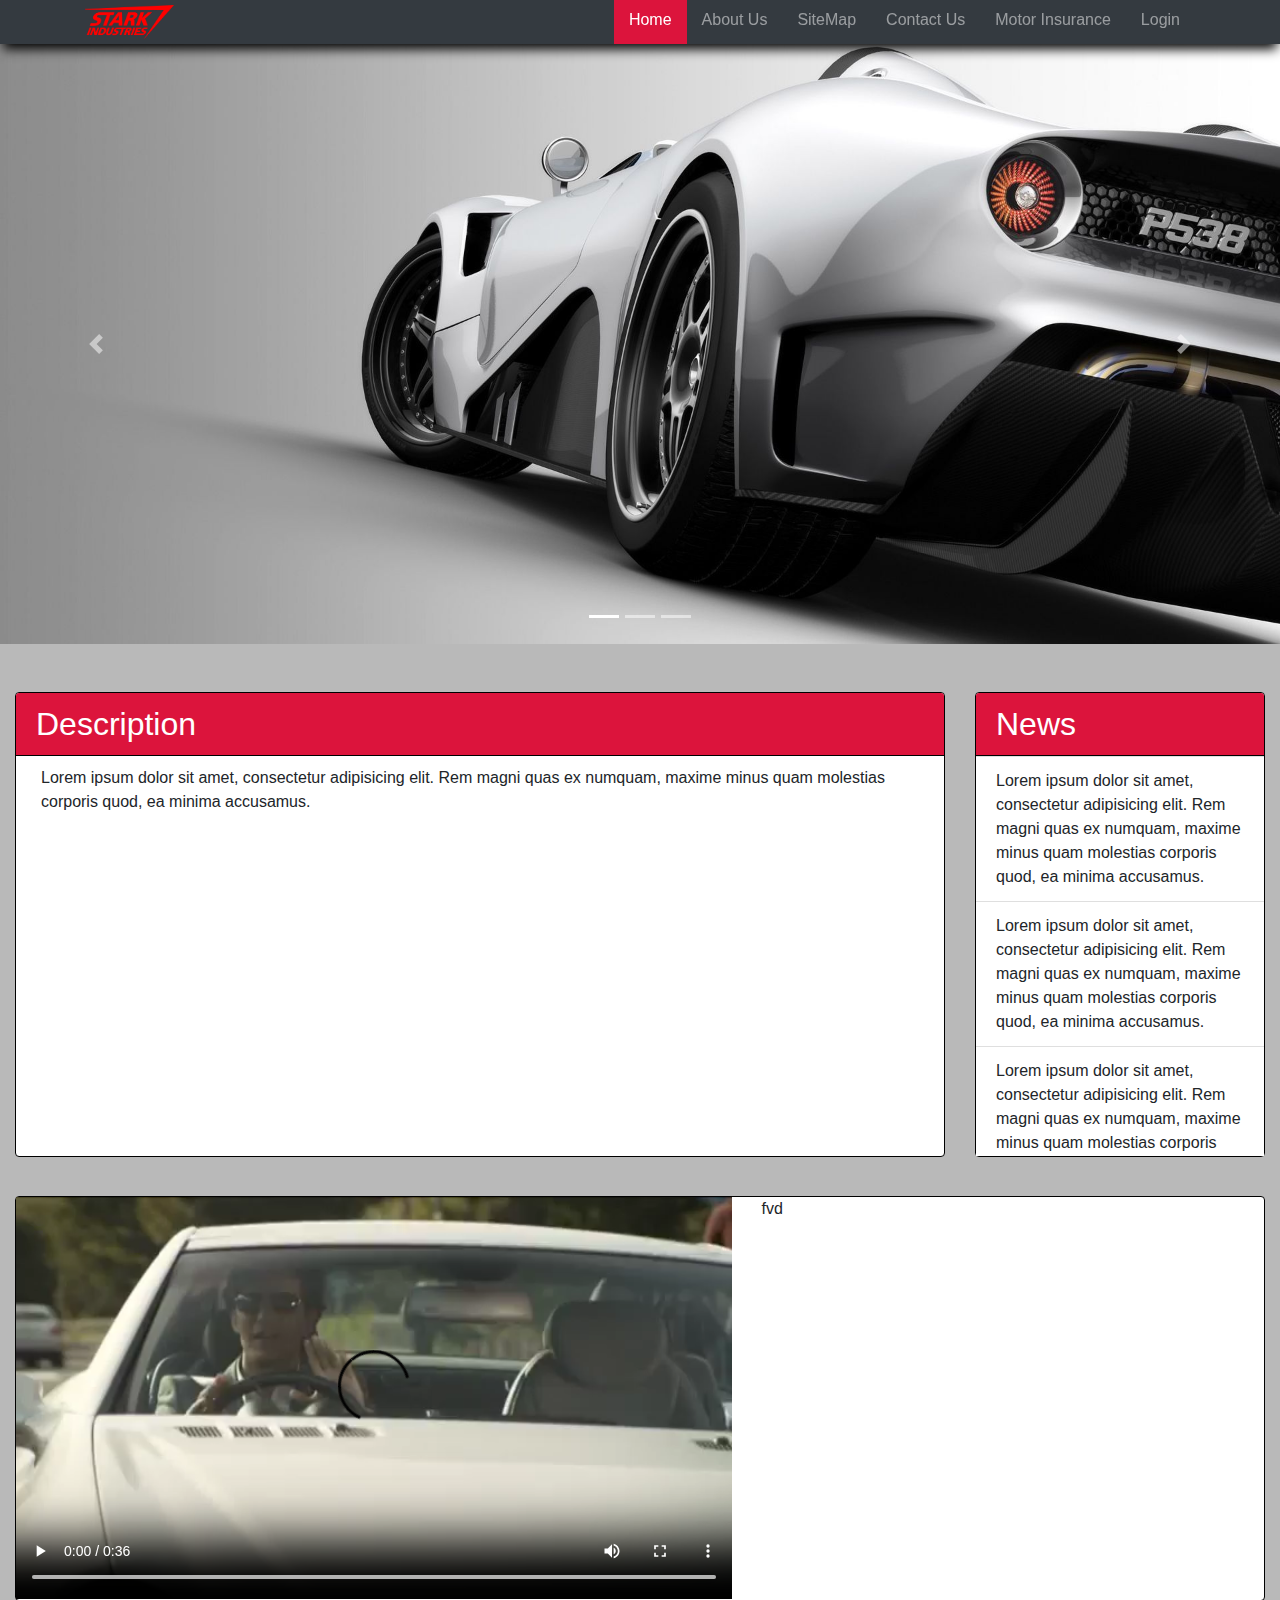
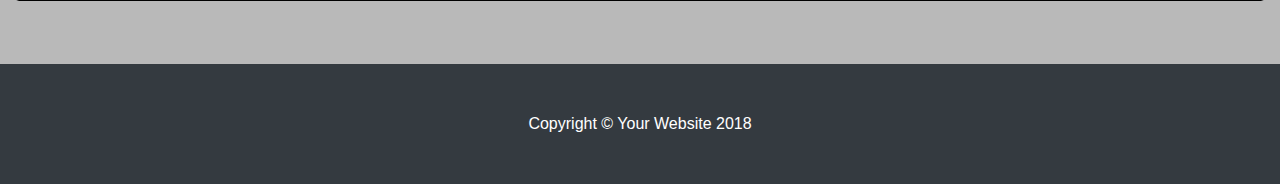
<file: beta/index.html>
<!DOCTYPE html>
<html lang="en">

<head>

    <meta charset="utf-8">
    <meta name="viewport" content="width=device-width, initial-scale=1, shrink-to-fit=no">
    <meta name="description" content="">
    <meta name="author" content="">

    <title>CInsure</title>
    <link rel="icon" type="image/ico" href="img/logo.png" />

    <!-- Bootstrap core CSS -->
    <link href="vendor/bootstrap/css/bootstrap.min.css" rel="stylesheet">

    <!-- Bootstrap core JavaScript -->
    <script src="vendor/jquery/jquery.min.js"></script>
    <script src="vendor/bootstrap/js/bootstrap.bundle.min.js"></script>

    <!-- Custom styles for this template -->
    <link href="css/half-slider.css" rel="stylesheet">
    <link href="css/style.css" rel="stylesheet">

    <link rel="stylesheet" href="https://cdnjs.cloudflare.com/ajax/libs/font-awesome/4.7.0/css/font-awesome.min.css">


</head>

<body>

    <!-- Navigation -->
    <nav class="navbar navbar-expand-lg navbar-dark bg-dark fixed-top">
        <div id="navht" class="container">
            <a class="navbar-brand" href="#">
                <img src="img/logo.png" /></a>
            <button class="navbar-toggler" type="button" data-toggle="collapse" data-target="#navbarResponsive" aria-controls="navbarResponsive" aria-expanded="false" aria-label="Toggle navigation">
                <span class="navbar-toggler-icon"></span>
            </button>
            <div id="navht2" class="collapse navbar-collapse" id="navbarResponsive">
                <ul id="navht3" class="navbar-nav ml-auto">
                    <li class="nav-item active">
                        <a class="nav-link" href="#">Home
                            <span class="sr-only">(current)</span>
                        </a>
                    </li>
                    <li class="nav-item">
                        <a class="nav-link" href="#">About Us</a>
                    </li>
                    <li class="nav-item">
                        <a class="nav-link" href="#">SiteMap</a>
                    </li>
                    <li class="nav-item">
                        <a class="nav-link" href="#">Contact Us</a>
                    </li>
                    <li class="nav-item">
                        <a class="nav-link" href="#">Motor Insurance</a>
                    </li>
                    <li class="nav-item">
                        <a class="nav-link" href="resources/login.html">Login</a>
                    </li>
                </ul>
            </div>
        </div>
    </nav>

    <header>
        <div id="carouselExampleIndicators" class="carousel slide" data-ride="carousel">
            <ol class="carousel-indicators">
                <li data-target="#carouselExampleIndicators" data-slide-to="0" class="active"></li>
                <li data-target="#carouselExampleIndicators" data-slide-to="1"></li>
                <li data-target="#carouselExampleIndicators" data-slide-to="2"></li>
            </ol>
            <div class="carousel-inner" role="listbox">
                <!-- Slide One - Set the background image for this slide in the line below -->
                <div class="carousel-item active" style="background-image: url('img/slider1.jpg')">
                    <div class="carousel-caption d-none d-md-block">

                    </div>
                </div>
                <!-- Slide Two - Set the background image for this slide in the line below -->
                <div class="carousel-item" style="background-image: url('img/slider2.jpg')">
                    <div class="carousel-caption d-none d-md-block">

                    </div>
                </div>
                <!-- Slide Three - Set the background image for this slide in the line below -->
                <div class="carousel-item" style="background-image: url('img/slider3.jpg')">
                    <div class="carousel-caption d-none d-md-block">

                    </div>
                </div>
            </div>
            <a class="carousel-control-prev" href="#carouselExampleIndicators" role="button" data-slide="prev">
                <span class="carousel-control-prev-icon" aria-hidden="true"></span>
                <span class="sr-only">Previous</span>
            </a>
            <a class="carousel-control-next" href="#carouselExampleIndicators" role="button" data-slide="next">
                <span class="carousel-control-next-icon" aria-hidden="true"></span>
                <span class="sr-only">Next</span>
            </a>
        </div>
    </header>

    <!-- Page Content -->
    <section id="content" class="py-4">
        <div class="container-fluid">

            <!-- Heading Row -->
            <div class="row my-4">
                <div class="col-md-9 space">
                    <div class="card h-100">
                        <div class="card-body">
                            <h2 class="card-header">Description</h2>
                            <p class="card-text">Lorem ipsum dolor sit amet, consectetur adipisicing elit. Rem magni quas ex numquam, maxime minus quam molestias corporis quod, ea minima accusamus.</p>
                        </div>

                    </div>
                </div>
                <!-- /.col-lg-8 -->
                <div class="col-md-3 space">
                    <div class="card h-100">
                        <div class="card-body">
                            <h2 class="card-header">News</h2>
                        </div>
                        <!-- List Group -->
                        <ul class="scroll list-group list-group-flush">
                            <li class="list-group-item">Lorem ipsum dolor sit amet, consectetur adipisicing elit. Rem magni quas ex numquam, maxime minus quam molestias corporis quod, ea minima accusamus.</li>
                            <li class="list-group-item">Lorem ipsum dolor sit amet, consectetur adipisicing elit. Rem magni quas ex numquam, maxime minus quam molestias corporis quod, ea minima accusamus.</li>
                            <li class="list-group-item">Lorem ipsum dolor sit amet, consectetur adipisicing elit. Rem magni quas ex numquam, maxime minus quam molestias corporis quod, ea minima accusamus.</li>
                            <li class="list-group-item">Good night!</li>
                        </ul>

                    </div>

                </div>
                <!-- /.col-md-4 -->
            </div>
            <!-- /.row -->


            <!-- Heading Row -->
            <div class="row my-4">
                <div class="col-md-12 space">


                    <div class="card h-100">
                        <div class="card-body" style="width:100%;">

                            <div class="row">
                                <div id="vid" class="col-md-7"><video width="100%" controls>
                                        <source src="vid/ad.mp4" type="video/mp4">
                                        <!--<source src="mov_bbb.ogg" type="video/ogg">-->
                                        Your browser does not support HTML5 video.
                                      </video></div>
                                <div class="col-md-5">fvd</div>
                            </div>





                        </div>
                    </div>

                </div>
                <!-- /.col-md-4 -->
            </div>
            <!-- /.row -->



        </div>
        <!-- /.container-fluid -->










    </section>

    <!-- Footer -->
    <footer class="py-5 bg-dark">
        <div class="container">
            <p class="m-0 text-center text-white">Copyright &copy; Your Website 2018</p>
        </div>
        <!-- /.container -->
    </footer>



</body>

</html>
</file>
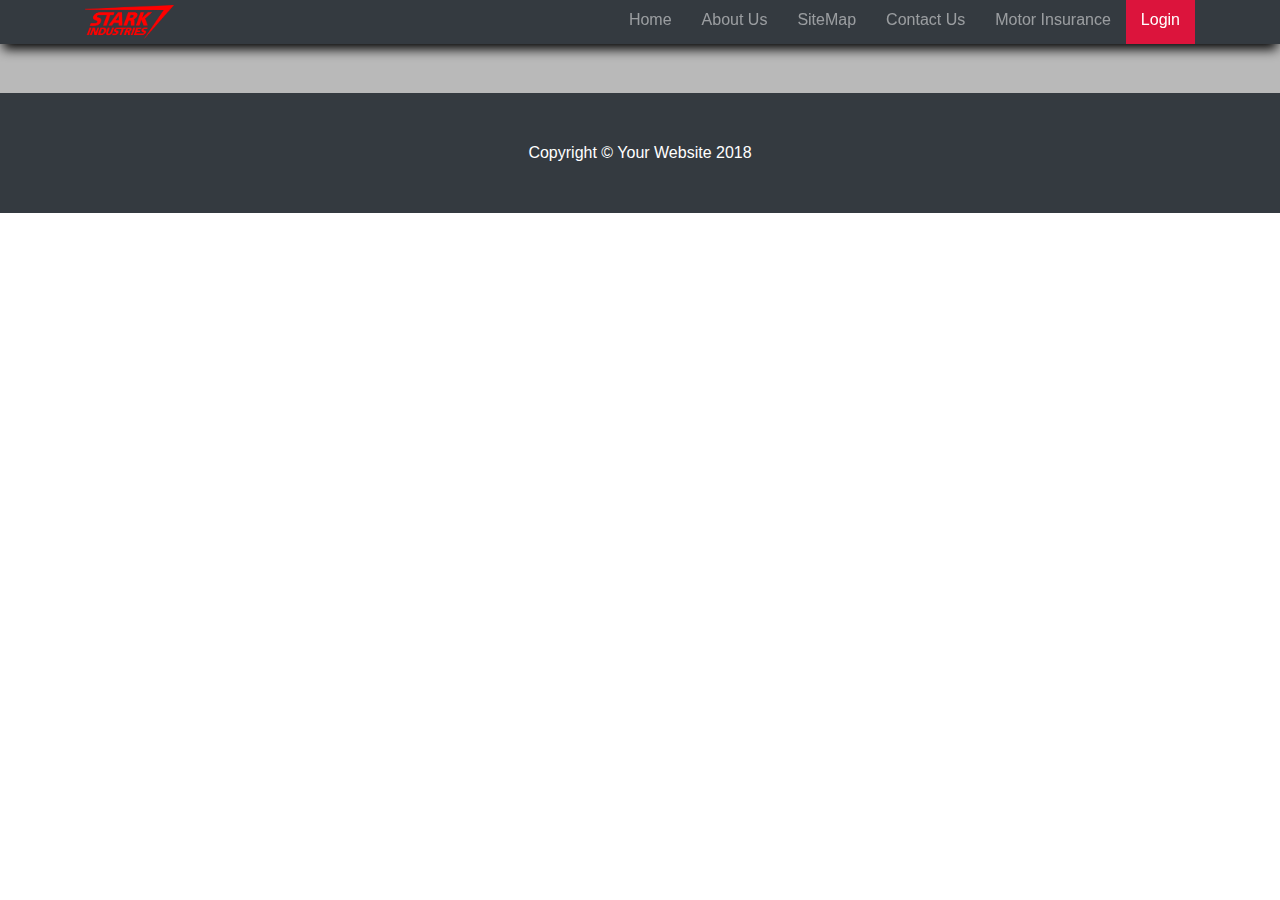
<file: beta/resources/login.html>
<!DOCTYPE html>
<html lang="en">

<head>

    <meta charset="utf-8">
    <meta name="viewport" content="width=device-width, initial-scale=1, shrink-to-fit=no">
    <meta name="description" content="">
    <meta name="author" content="">

    <title>CInsure</title>
    <link rel="icon" type="image/ico" href="../img/logo.png" />

    <!-- Bootstrap core CSS -->
    <link href="../vendor/bootstrap/css/bootstrap.min.css" rel="stylesheet">

    <!-- Bootstrap core JavaScript -->
    <script src="../vendor/jquery/jquery.min.js"></script>
    <script src="../vendor/bootstrap/js/bootstrap.bundle.min.js"></script>


    <!-- Custom styles for this template -->
    <link href="../css/half-slider.css" rel="stylesheet">
    <link href="../css/style.css" rel="stylesheet">


    <link rel="stylesheet" href="https://cdnjs.cloudflare.com/ajax/libs/font-awesome/4.7.0/css/font-awesome.min.css">


</head>

<body>

    <!-- Navigation -->
    <nav class="navbar navbar-expand-lg navbar-dark bg-dark fixed-top">
        <div id="navht" class="container">
            <a class="navbar-brand" href="#">
                <img src="../img/logo.png" /></a>
            <button class="navbar-toggler" type="button" data-toggle="collapse" data-target="#navbarResponsive" aria-controls="navbarResponsive" aria-expanded="false" aria-label="Toggle navigation">
                <span class="navbar-toggler-icon"></span>
            </button>
            <div id="navht2" class="collapse navbar-collapse" id="navbarResponsive">
                <ul id="navht3" class="navbar-nav ml-auto">
                    <li class="nav-item">
                        <a class="nav-link" href="#">Home
                            <span class="sr-only">(current)</span>
                        </a>
                    </li>
                    <li class="nav-item">
                        <a class="nav-link" href="#">About Us</a>
                    </li>
                    <li class="nav-item">
                        <a class="nav-link" href="#">SiteMap</a>
                    </li>
                    <li class="nav-item">
                        <a class="nav-link" href="#">Contact Us</a>
                    </li>
                    <li class="nav-item">
                        <a class="nav-link" href="#">Motor Insurance</a>
                    </li>
                    <li class="nav-item active">
                        <a class="nav-link" href="#">Login</a>
                    </li>
                </ul>
            </div>
        </div>
    </nav>



    <!-- Page Content -->
    <section id="content" class="py-4">
        <div class="container-fluid">

            <!-- <div class="login-form">
                <form method="post">
                    <h2 class="text-center">Log in</h2>
                    <div class="form-group">
                        <input type="text" class="form-control" placeholder="Username" required="required">
                    </div>
                    <div class="form-group">
                        <input type="password" class="form-control" placeholder="Password" required="required">
                    </div>
                    <div class="form-group">
                        <button type="submit" class="btn btn-primary btn-block">Log in</button>
                    </div>
                    <div class="clearfix">
                        <label class="pull-left checkbox-inline"><input type="checkbox"> Remember me</label>
                        <a href="#" class="pull-right">Forgot Password?</a>
                    </div>
                </form>
                <p class="text-center"><a href="#">Create an Account</a></p>
            </div> -->
            <div class="row">
                <div class="col-md-4"></div>
                <div class="col-md-4 ">






                </div>
            </div>
        </div>
        <!-- /.container-fluid -->




    </section>

    <!-- Footer -->
    <footer class="py-5 bg-dark">
        <div class="container">
            <p class="m-0 text-center text-white">Copyright &copy; Your Website 2018</p>
        </div>
        <!-- /.container -->
    </footer>



</body>

</html>
</file>
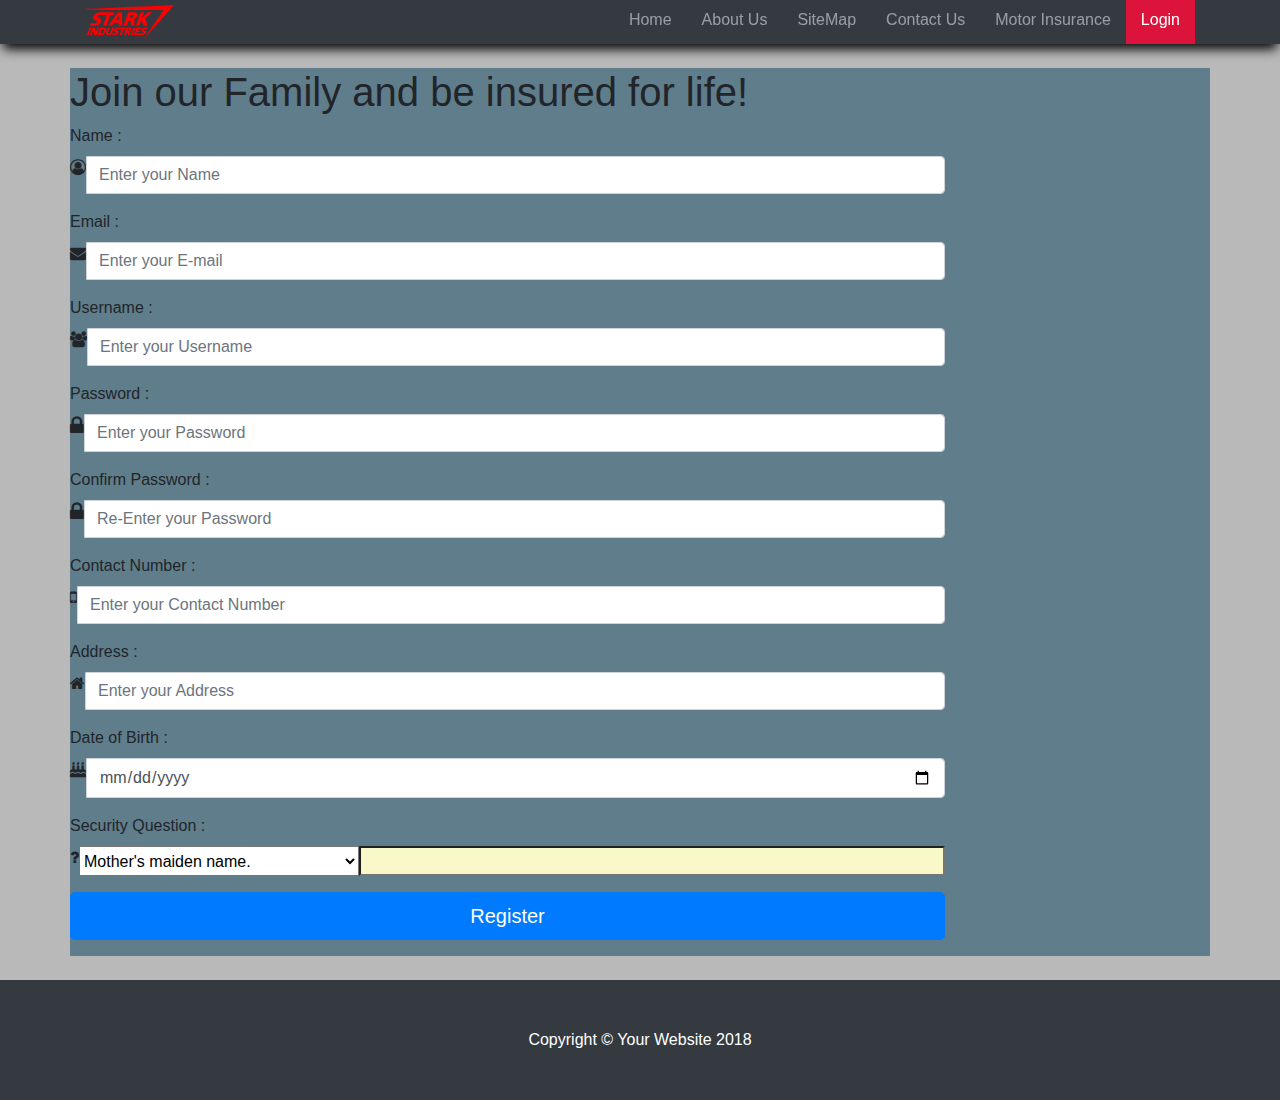
<file: beta/resources/register.html>
<!DOCTYPE html>
<html lang="en">

<head>

    <meta charset="utf-8">
    <meta name="viewport" content="width=device-width, initial-scale=1, shrink-to-fit=no">
    <meta name="description" content="">
    <meta name="author" content="">

    <title>CInsure</title>
    <link rel="icon" type="image/ico" href="../img/logo.png" />

    <!-- Bootstrap core CSS -->
    <link href="../vendor/bootstrap/css/bootstrap.min.css" rel="stylesheet">

    <!-- Bootstrap core JavaScript -->
    <script src="../vendor/jquery/jquery.min.js"></script>
    <script src="../vendor/bootstrap/js/bootstrap.bundle.min.js"></script>
    <script src="../js/register.js"></script>

    <!-- Custom styles for this template -->
    <link href="../css/half-slider.css" rel="stylesheet">
    <link href="../css/style.css" rel="stylesheet">

    <link rel="stylesheet" href="https://cdnjs.cloudflare.com/ajax/libs/font-awesome/4.7.0/css/font-awesome.min.css">


</head>

<body>

    <!-- Navigation -->
    <nav class="navbar navbar-expand-lg navbar-dark bg-dark fixed-top">
        <div id="navht" class="container">
            <a class="navbar-brand" href="#">
                <img src="../img/logo.png" /></a>
            <button class="navbar-toggler" type="button" data-toggle="collapse" data-target="#navbarResponsive" aria-controls="navbarResponsive" aria-expanded="false" aria-label="Toggle navigation">
                <span class="navbar-toggler-icon"></span>
            </button>
            <div id="navht2" class="collapse navbar-collapse" id="navbarResponsive">
                <ul id="navht3" class="navbar-nav ml-auto">
                    <li class="nav-item">
                        <a class="nav-link" href="#">Home
                            <span class="sr-only">(current)</span>
                        </a>
                    </li>
                    <li class="nav-item">
                        <a class="nav-link" href="#">About Us</a>
                    </li>
                    <li class="nav-item">
                        <a class="nav-link" href="#">SiteMap</a>
                    </li>
                    <li class="nav-item">
                        <a class="nav-link" href="#">Contact Us</a>
                    </li>
                    <li class="nav-item">
                        <a class="nav-link" href="#">Motor Insurance</a>
                    </li>
                    <li class="nav-item active">
                        <a class="nav-link" href="#">Login</a>
                    </li>
                </ul>
            </div>
        </div>
    </nav>



    <!-- Page Content -->
    <section id="content" class="py-4">
        <div class="container-fluid">


            <div class="container" style="background-color: #455a64" class="cols-md-4">
                <div class="row main" style="background-color: #607d8b" class="cols-md-4">
                    <div class="main-login main-center" class="cols-md-4">
                        <h1>Join our Family and be insured for life!</h1>
                        <form method="POST" action="#" id="regform" autocomplete="off">
                            <div class="form-group">
                                <label for="name" class="cols-md-4 control-label">Name : </label>
                                <div class="cols-sm-10">
                                    <div class="input-group">
                                        <span class="input-group-addon">
                                            <i class="fa fa-user-circle-o" aria-hidden="true"></i> 
                                        </span>
                                        <input type="text" class="form-control" name="name" id="name" placeholder="Enter your Name" />
                                    </div>
                                </div>
                            </div>
                            <div class="form-group">
                                <label for="email" class="cols-md-4 control-label">Email : </label>
                                <div class="cols-sm-10">
                                    <div class="input-group">
                                        <span class="input-group-addon">
                                            <i class="fa fa-envelope fa" aria-hidden="true"></i>
                                        </span>
                                        <input type="email" class="form-control" name="email" id="email" placeholder="Enter your E-mail" />
                                    </div>
                                </div>
                            </div>
                            <div class="form-group">
                                <label for="uname" class="cols-md-4 control-label">Username : </label>
                                <div class="cols-sm-10">
                                    <div class="input-group">
                                        <span class="input-group-addon">
                                                <i class="fa fa-users fa" aria-hidden="true"></i>
                                            </span>
                                        <input type="text" class="form-control" name="uname" id="uname" placeholder="Enter your Username" />
                                    </div>
                                </div>
                            </div>
                            <div class="form-group">
                                <label for="pass" class="cols-md-4 control-label">Password : </label>
                                <div class="cols-sm-10">
                                    <div class="input-group">
                                        <span class="input-group-addon">
                                                <i class="fa fa-lock fa-lg" aria-hidden="true"></i>
                                            </span>
                                        <input type="password" class="form-control" name="pass" id="pass" placeholder="Enter your Password" />
                                    </div>
                                </div>
                            </div>
                            <div class="form-group">
                                <label for="confpass" class="cols-md-4 control-label">Confirm Password : </label>
                                <div class="cols-sm-10">
                                    <div class="input-group">
                                        <span class="input-group-addon">
                                                <i class="fa fa-lock fa-lg" aria-hidden="true"></i>
                                            </span>
                                        <input type="password" class="form-control" name="confpass" id="confpass" placeholder="Re-Enter your Password" />
                                    </div>
                                </div>
                            </div>
                            <div class="form-group">
                                <label for="number" class="cols-md-4 control-label">Contact Number : </label>
                                <div class="cols-sm-10">
                                    <div class="input-group">
                                        <span class="input-group-addon">
                                                <i class="fa fa-mobile fa" aria-hidden="true"></i>
                                            </span>
                                        <input type="number" class="form-control" name="number" id="number" placeholder="Enter your Contact Number" />
                                    </div>
                                </div>
                            </div>
                            <div class="form-group">
                                <label for="address" class="cols-md-4 control-label">Address : </label>
                                <div class="cols-sm-10">
                                    <div class="input-group">
                                        <span class="input-group-addon">
                                                    <i class="fa fa-home fa" aria-hidden="true"></i>
                                                </span>
                                        <input type="text" class="form-control" name="address" id="address" placeholder="Enter your Address" />
                                    </div>
                                </div>
                            </div>
                            <div class="form-group">
                                <label for="dob" class="cols-md-4 control-label">Date of Birth : </label>
                                <div class="cols-sm-10">
                                    <div class="input-group">
                                        <span class="input-group-addon">
                                                    <i class="fa fa-birthday-cake fa" aria-hidden="true"></i>
                                                </span>
                                        <input type="date" class="form-control" name="dob" id="dob" placeholder="Date of Birth" />
                                    </div>
                                </div>
                            </div>
                            <div class="form-group">
                                <label for="secureques" class="cols-md-4 control-label">Security Question : </label>
                                <div class="cols-sm-10">
                                    <div class="input-group">
                                        <span class="input-group-addon">
                                                        <i class="fa fa-question fa" aria-hidden="true"></i>
                                                    </span>
                                        <select name="secureques" id="secques" tabindex="8"> 
                                                        <option value="0">Mother's maiden name.</option> 
                                                        <option value="1">Name of town where you were born.</option> 
                                                        <option value="2">Name of first pet.</option> 
                                                    </select>

                                        <input style="background-color:#F8F8C8;" type="text" name="secureques" id="secques" size="60" maxlength="60" tabindex="9" />
                                        <br />
                                    </div>
                                </div>
                            </div>
                            <div class="form-group">
                                <a href="#" target="_blank" type="submit" id="button" class="btn btn-primary btn-lg btn-block login-button">Register</a>
                            </div>
                        </form>
                    </div>
                </div>
            </div>


        </div>
        <!-- /.container-fluid -->




    </section>

    <!-- Footer -->
    <footer class="py-5 bg-dark">
        <div class="container">
            <p class="m-0 text-center text-white">Copyright &copy; Your Website 2018</p>
        </div>
        <!-- /.container -->
    </footer>



</body>

</html>
</file>
<file: beta/css/style.css>
.navbar-brand>img {
    height: 35px;
    padding: 0px;
    /* firefox bug fix */
    width: auto;
}

body {
    margin-top: 44px;
}

.navbar-dark .navbar-nav .nav-link {
    display: inline-block;
    white-space: nowrap;
    padding-left: 15px;
    padding-right: 15px;
}

.navbar {
    padding: 0%;
    height: 44px;
    -webkit-box-shadow: 0 8px 6px -6px rgb(0, 0, 0);
    -moz-box-shadow: 0 8px 6px -6px rgb(0, 0, 0);
    box-shadow: 0 8px 12px -3px rgb(0, 0, 0);
    /* the rest of your styling */
}

li.nav-item.active {
    background-color: crimson !important;
}

.nav-item:hover {
    background-color: black;
}

#navht,
#navht2,
#navht3 {
    height: 100%
}

#content {
    background-color: #b9b9b9;
}

.card {
    border-color: black;
}

.card-body {
    padding: 0px;
}

.card-text {
    padding: 10px 25px 0px 25px;
}

.card-header {
    color: white;
    background-color: #dc143c;
    border-bottom-color: black;
}

.scroll {
    max-height: 400px;
    overflow-y: auto;
}

.space {
    margin-bottom: 15px;
}

#vid {
    display: grid;
}

#success_message {
    display: none;
}
</file>
<file: beta/css/half-slider.css>
/*!
 * Start Bootstrap - Half Slider (https://startbootstrap.com/template-overviews/half-slider)
 * Copyright 2013-2017 Start Bootstrap
 * Licensed under MIT (https://github.com/BlackrockDigital/startbootstrap-half-slider/blob/master/LICENSE)
 */

.carousel-item {
    /* height: 65vh;
    min-height: 600px; */
    width: 100%;
    height: 600px;
    background: no-repeat center center scroll;
    -webkit-background-size: cover;
    -moz-background-size: cover;
    -o-background-size: cover;
    background-size: cover;
}

@media all and (max-width: 600px) {
    .carousel-item {
        /* height: 65vh;
        min-height: 600px; */
        width: 100%;
        height: 300px;
        background: no-repeat center center scroll;
        -webkit-background-size: cover;
        -moz-background-size: cover;
        -o-background-size: cover;
        background-size: cover;
    }
}
</file>
